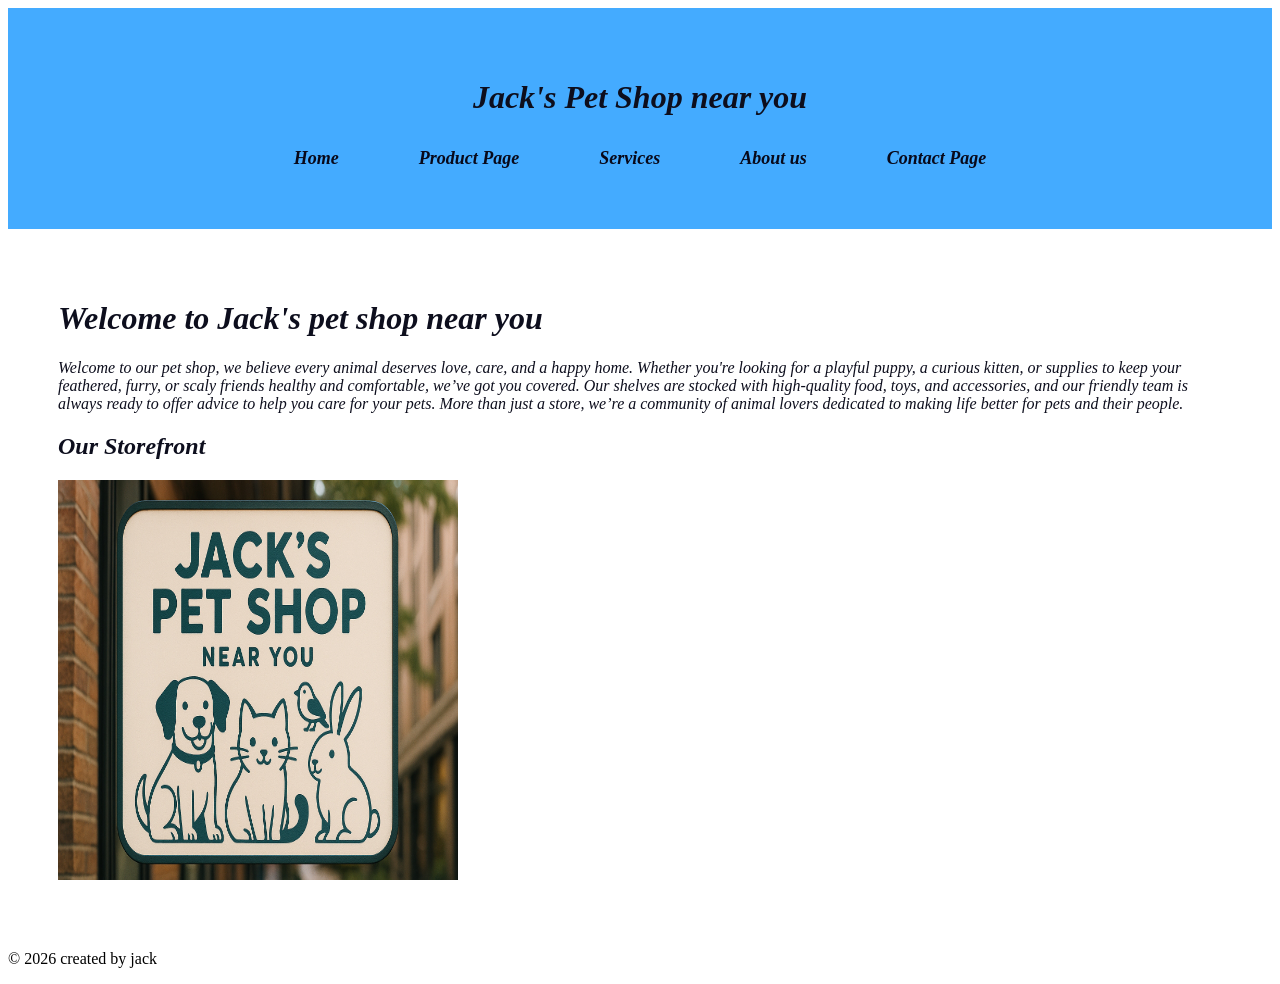
<file: index.html>
<!DOCTYPE html>
<html lang="en">
<head>
    <meta charset="UTF-8">
    <meta name="viewport" content="width=device-width, initial-scale=1.0">
    <title>Jacks's Pet Shop</title>
     <link rel="stylesheet" href="CSS/Style.css">
</head>
<body>
    <header>
        <h1>Jack's Pet Shop near you </h1>
        <nav>
            <ul>
 
                <li><a href="index.html">Home</a></li>
 
                <li><a href="products.html">Product Page</a></li>
 
                <li><a href="services.html">Services</a></li>
 
                <li><a href="about.html">About us </a></li>
 
                <li><a href="contact.html">Contact Page</a></li>
 
            </ul>
        </nav>
    </header>
 
    <main>
        <h1>Welcome to Jack's pet shop near you</h1>
        <p>
            Welcome to our pet shop, we believe every animal deserves love, care, and a happy home. Whether you're looking for a playful puppy,
        a curious kitten, or supplies to keep your feathered, furry, or scaly friends healthy and comfortable, we’ve got you covered.
        Our shelves are stocked with high-quality food, toys, and accessories, and our friendly team is always ready to offer advice to help you care for your pets.
        More than just a store, we’re a community of animal lovers dedicated to making life better for pets and their people.
        </p>
   <h2>Our Storefront</h2>
  <img src="images/jacks pet shop near you.jpeg" alt="this is a dark green sign with dog's, cat's, bunnie's, and bird's with the word's jack's" width="400px" height="400px">
</main>
    <footer>
        <p>&copy; 2026 created by jack</p>
    </footer>
</body>
</html>
</file>
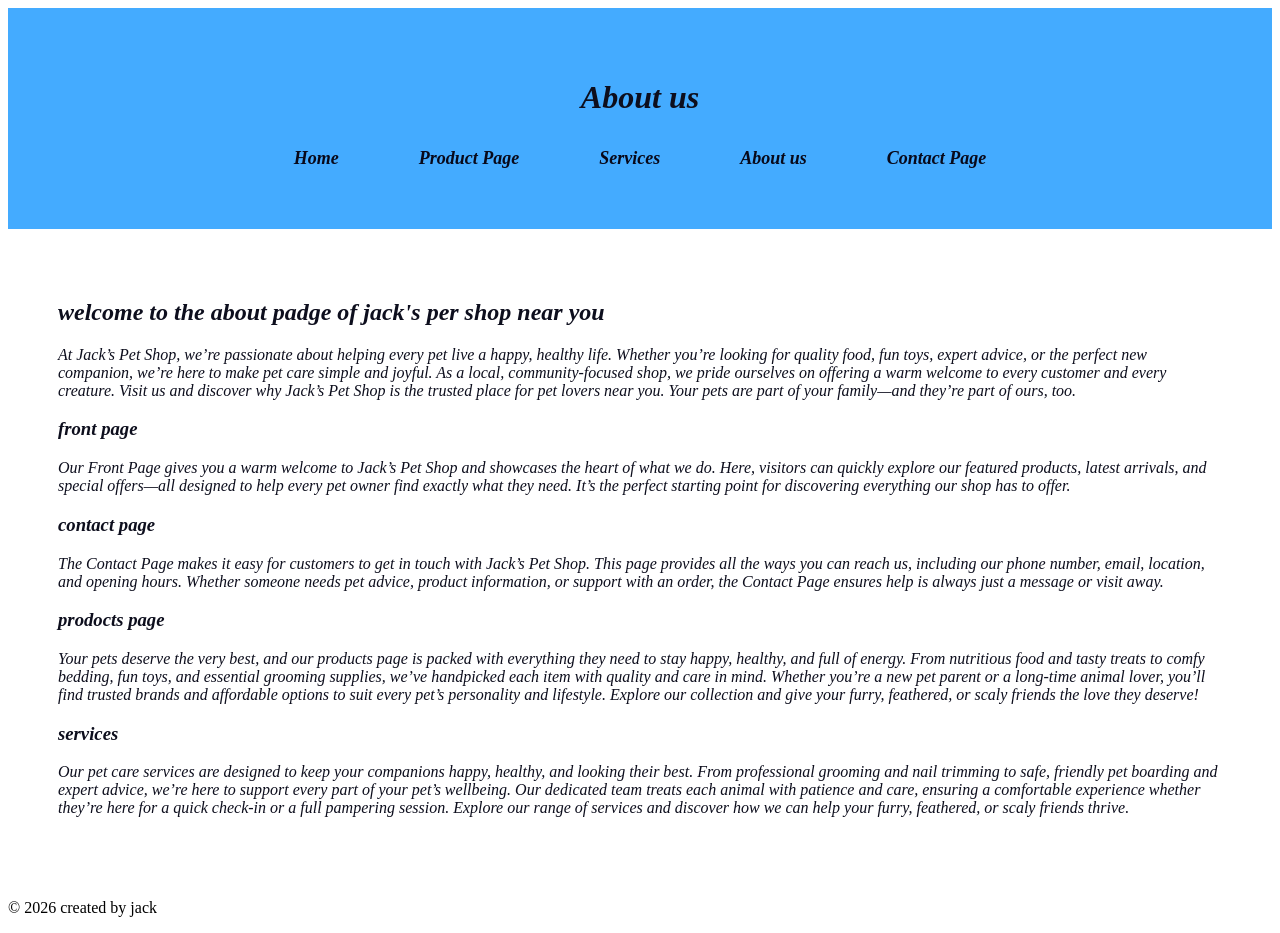
<file: about.html>
<!DOCTYPE html>
<html lang="en">
<head>
    <meta charset="UTF-8">
    <meta name="viewport" content="width=device-width, initial-scale=1.0">
    <title>Jacks's Pet Shop</title>
     <link rel="stylesheet" href="CSS/Style.css">
</head>
<body>
    <header>
        <h1>About us</h1>
        <nav>
            <ul>
 
                <li><a href="index.html">Home</a></li>
 
                <li><a href="products.html">Product Page</a></li>
 
                <li><a href="services.html">Services</a></li>
 
                <li><a href="about.html">About us </a></li>
 
                <li><a href="contact.html">Contact Page</a></li>
 
            </ul>
        </nav>
    </header>
 
    <main> <h2>welcome to the about padge of jack's per shop near you </h2>
        <p>At Jack’s Pet Shop, we’re passionate about helping every pet live a happy,
            healthy life. Whether you’re looking for quality food, fun toys, expert advice,
            or the perfect new companion, we’re here to make pet care simple and joyful.
            As a local, community‑focused shop, we pride ourselves on offering a warm welcome to every customer and every creature.
            Visit us and discover why Jack’s Pet Shop is the trusted place for pet lovers near you.
            Your pets are part of your family—and they’re part of ours, too.</p>
       
        <h3>front page</h3>
        <p>Our Front Page gives you a warm welcome to Jack’s Pet Shop and showcases the heart of what we do. Here,
             visitors can quickly explore our featured products, latest arrivals,
              and special offers—all designed to help every pet owner find exactly what they need.
               It’s the perfect starting point for discovering everything our shop has to offer.</p>
       
        <h3>contact page</h3>
        <p>The Contact Page makes it easy for customers to get in touch with Jack’s Pet Shop.
             This page provides all the ways you can reach us, including our phone number, email, location, and opening hours.
              Whether someone needs pet advice, product information, or support with an order,
               the Contact Page ensures help is always just a message or visit away.
        </p>
       
        <h3>prodocts page</h3>
        <P>Your pets deserve the very best, and our products page is packed with everything they need to stay happy,
             healthy, and full of energy. From nutritious food and tasty treats to comfy bedding, fun toys,
              and essential grooming supplies, we’ve handpicked each item with quality and care in mind.
               Whether you’re a new pet parent or a long-time animal lover, you’ll find trusted brands and affordable options to suit every pet’s personality and lifestyle.
                Explore our collection and give your furry, feathered, or scaly friends the love they deserve!
        </P>
 
        <h3>services</h3>
        <P>Our pet care services are designed to keep your companions happy,
             healthy, and looking their best. From professional grooming and nail trimming to safe,
            friendly pet boarding and expert advice, we’re here to support every part of your pet’s wellbeing.
             Our dedicated team treats each animal with patience and care,
             ensuring a comfortable experience whether they’re here for a quick check‑in or a full pampering session.
              Explore our range of services and discover how we can help your furry, feathered, or scaly friends thrive.
            </P>
 
</main>
    <footer>
        <p>&copy; 2026 created by jack</p>
    </footer>
</body>
</html>
</file>
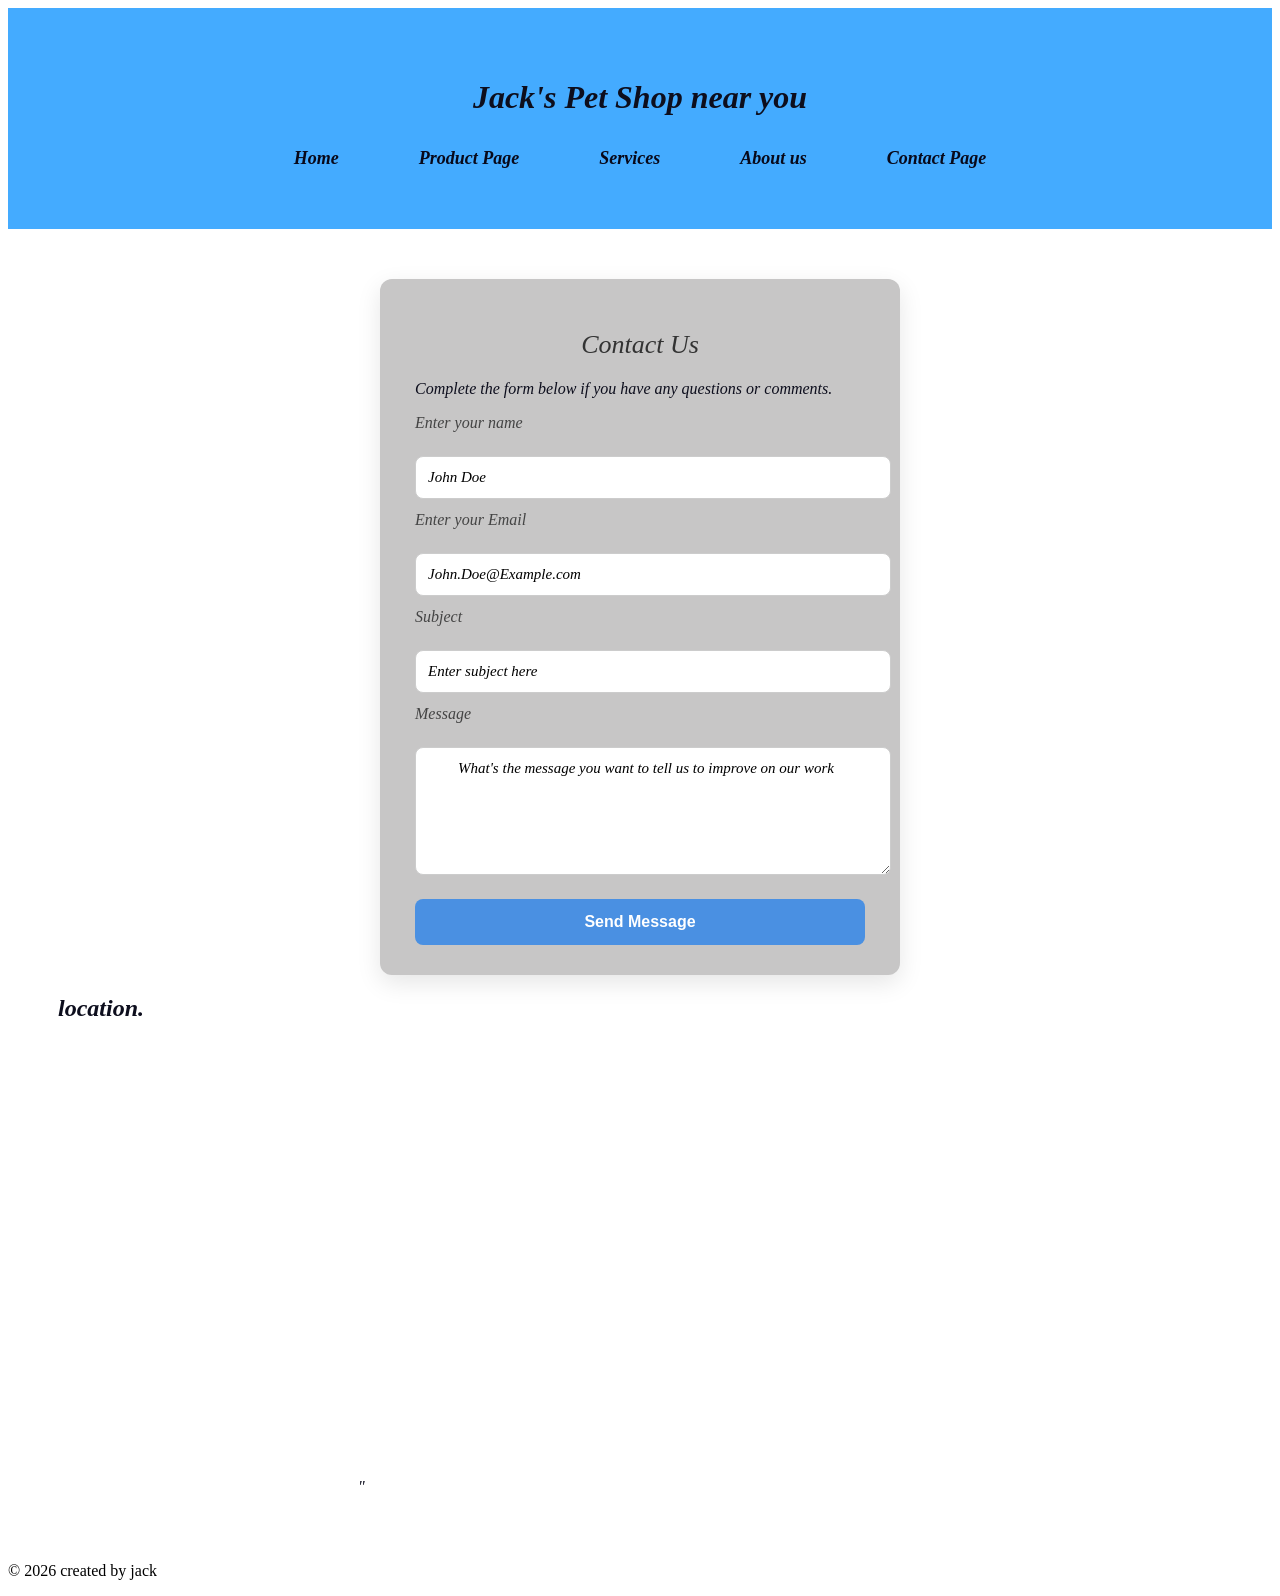
<file: contact.html>
<!DOCTYPE html>
<html lang="en">
<head>
    <meta charset="UTF-8">
    <meta name="viewport" content="width=device-width, initial-scale=1.0">
    <title>Jacks's Pet Shop</title>
     <link rel="stylesheet" href="CSS/Style.css">
</head>
<body>
    <header>
        <h1>Jack's Pet Shop near you </h1>
        <nav>
            <ul>
 
                <li><a href="index.html">Home</a></li>
 
                <li><a href="products.html">Product Page</a></li>
 
                <li><a href="services.html">Services</a></li>
 
                <li><a href="about.html">About us </a></li>
 
                <li><a href="contact.html">Contact Page</a></li>
 
            </ul>
        </nav>
    </header>
 
    <main>
        <form action="" method="post">
            <h2>Contact Us</h2>
            <p>
            Complete the form below if you have any questions or comments.
            </p>
            <div>
                <label for="name">Enter your name</label><br>
                <input type="text" id="name" name="name" value="John Doe" required>
            </div>
       
            <div>
                <label for="email">Enter your Email</label><br>
                <input type="email" id="email" name="email" value="John.Doe@Example.com" required>
            </div>
       
            <div>
                <label for="subject">Subject</label><br>
                <input type="text" id="subject" name="subject" value="Enter subject here" required>
            </div>
       
            <div>
                <label for="message">Message</label><br>
                <textarea id="message" name="message" rows="6" required>
        What's the message you want to tell us to improve on our work
                </textarea>
            </div>
       
            <button type="submit">Send Message</button>
       
        </form>
        <h2>location.</h2>
        <iframe src="https://www.google.com/maps/embed?pb=!1m14!1m12!1m3!1d8467.349021000326!2d-2.623627714541173!3d53.44934360840449!2m3!1f0!2f0!3f0!3m2!1i1024!2i768!4f13.1!5e0!3m2!1sen!2suk!4v1773066144609!5m2!1sen!2suk%22 width="600" height="450" style="border:0;" allowfullscreen="" loading="lazy" referrerpolicy="no-referrer-when-downgrade"></iframe>"
</main>
    <footer>
        <p>&copy; 2026 created by jack</p>
    </footer>
</body>
</html>
</file>
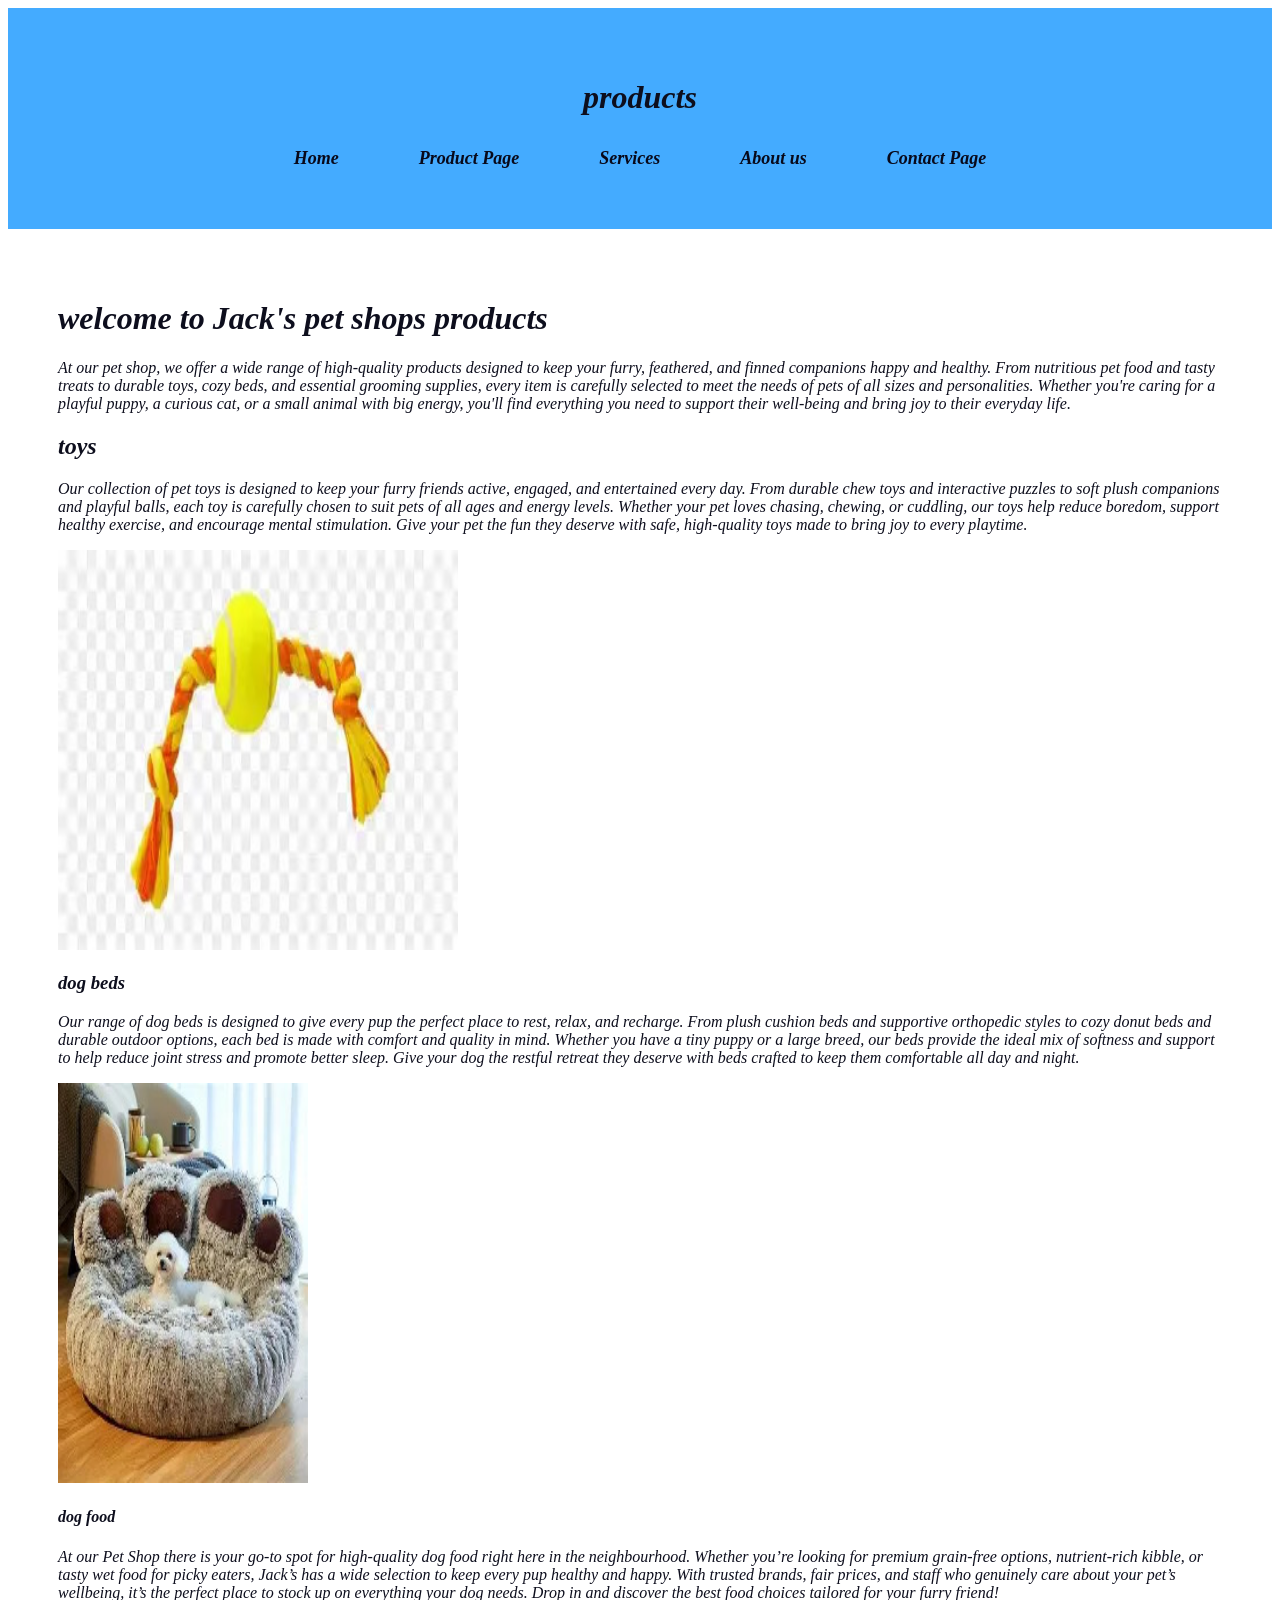
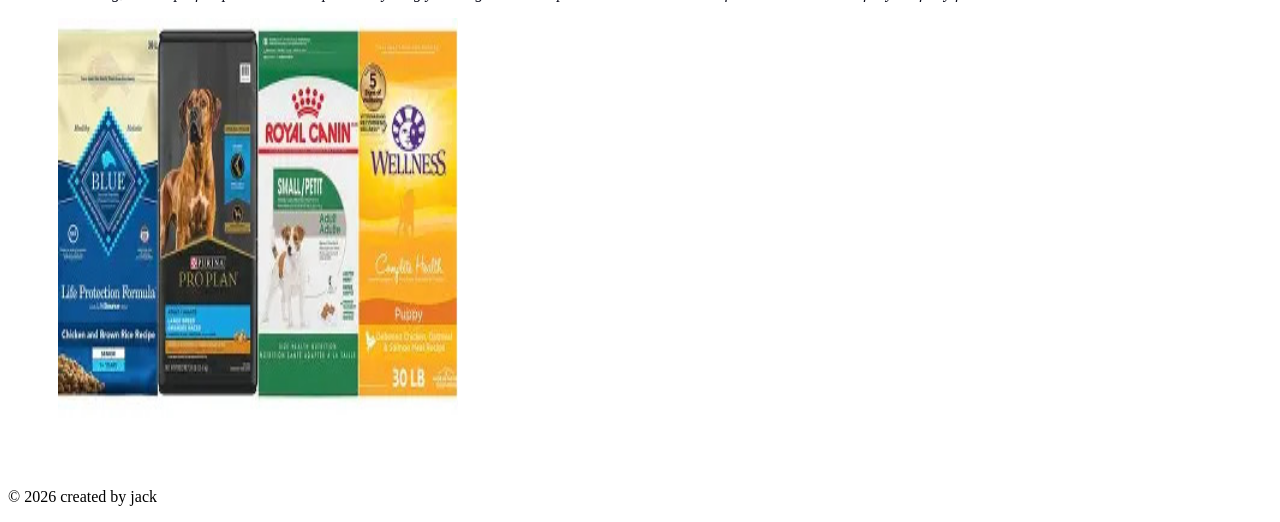
<file: products.html>
<!DOCTYPE html>
<html lang="en">
<head>
    <meta charset="UTF-8">
    <meta name="viewport" content="width=device-width, initial-scale=1.0">
    <title>Jacks's Pet Shop</title>
     <link rel="stylesheet" href="CSS/Style.css">
</head>
<body>
    <header>
        <h1>products </h1>
        <nav>
            <ul>
 
                <li><a href="index.html">Home</a></li>
 
                <li><a href="products.html">Product Page</a></li>
 
                <li><a href="services.html">Services</a></li>
 
                <li><a href="about.html">About us </a></li>
 
                <li><a href="contact.html">Contact Page</a></li>
 
            </ul>
        </nav>
    </header>
 
    <main>
        <h1>welcome to Jack's pet shops products</h1>
        <p>At our pet shop, we offer a wide range of high‑quality products designed to keep your furry,
            feathered, and finned companions happy and healthy. From nutritious pet food and tasty treats to durable toys,
            cozy beds, and essential grooming supplies, every item is carefully selected to meet the needs of pets of all sizes and personalities.
            Whether you're caring for a playful puppy, a curious cat, or a small animal with big energy, you'll find everything you need to
            support their well‑being and bring joy to their everyday life.
        </p>
        <h2>toys</h2>
        <p>Our collection of pet toys is designed to keep your furry friends active,
            engaged, and entertained every day. From durable chew toys and interactive puzzles to soft plush
            companions and playful balls, each toy is carefully chosen to suit pets of all ages and energy levels.
             Whether your pet loves chasing, chewing, or cuddling, our toys help reduce boredom, support healthy exercise,
             and encourage mental stimulation. Give your pet the fun they deserve with safe, high‑quality toys made to bring joy to every playtime.
        </p>
        <img src="images/dog toys.jpeg" alt="this is a picture of different dog toys" width="400px" height="400px">
        <h3>dog beds</h3>
        <p>Our range of dog beds is designed to give every pup the perfect place to rest, relax, and recharge.
            From plush cushion beds and supportive orthopedic styles to cozy donut beds and durable outdoor options, each bed is made with comfort and quality in mind.
            Whether you have a tiny puppy or a large breed, our beds provide the ideal mix of softness and support to help reduce joint stress and promote better sleep.
            Give your dog the restful retreat they deserve with beds crafted to keep them comfortable all day and night.
        </p>
        <img src="images/dog bed.jpeg"alt="this is a picture of a paw dog bed which is gray" width="250px" height="400px">
        <h4>dog food</h4>
        <p>At our Pet Shop there is your go‑to spot for high‑quality dog food right here in the neighbourhood.
            Whether you’re looking for premium grain‑free options, nutrient‑rich kibble, or tasty wet food for picky eaters,
            Jack’s has a wide selection to keep every pup healthy and happy. With trusted brands, fair prices, and staff who genuinely care about your pet’s wellbeing,
            it’s the perfect place to stock up on everything your dog needs. Drop in and discover the best food choices tailored for your furry friend!
        </p>
        <img src="images/dog food (1).jpeg" alt="this is a picture of four diferent types of dog food" width="400px" height="400px">
</main>
    <footer>
        <p>&copy; 2026 created by jack</p>
    </footer>
</body>
</html>
</file>
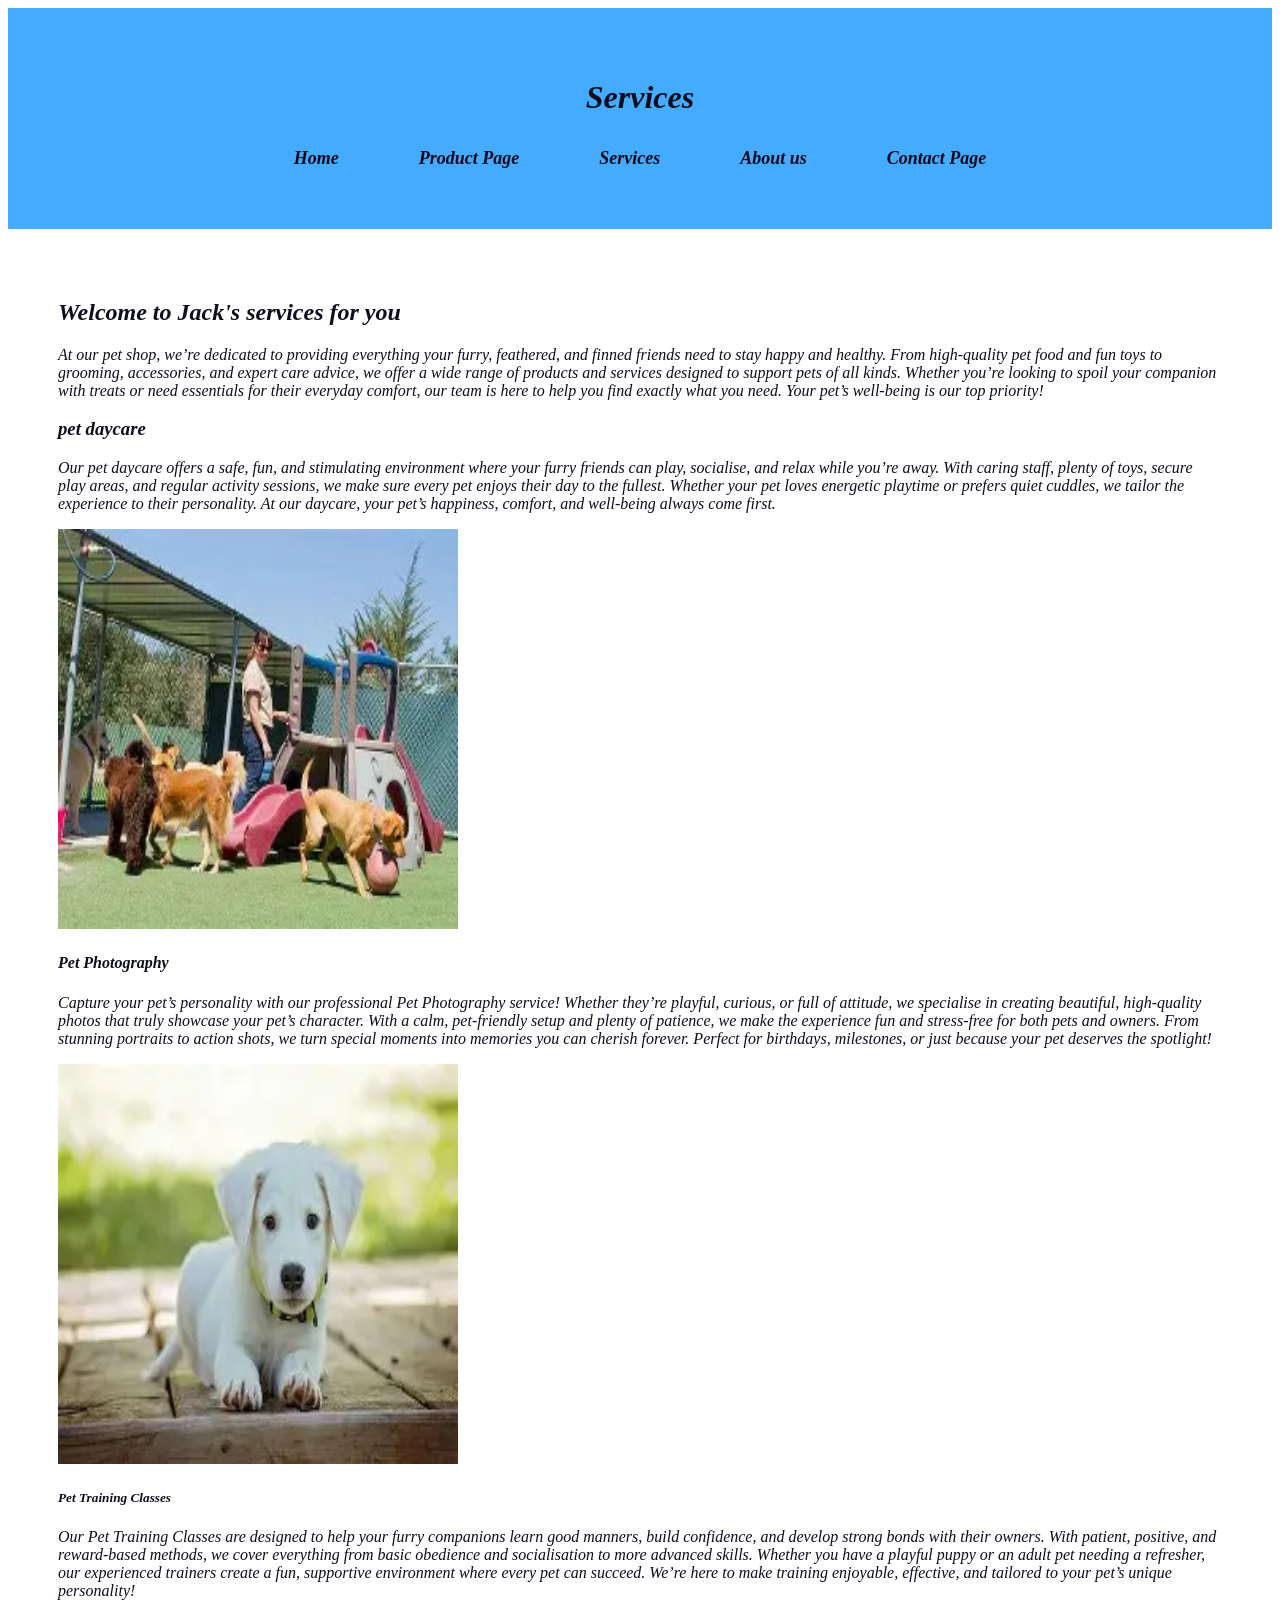
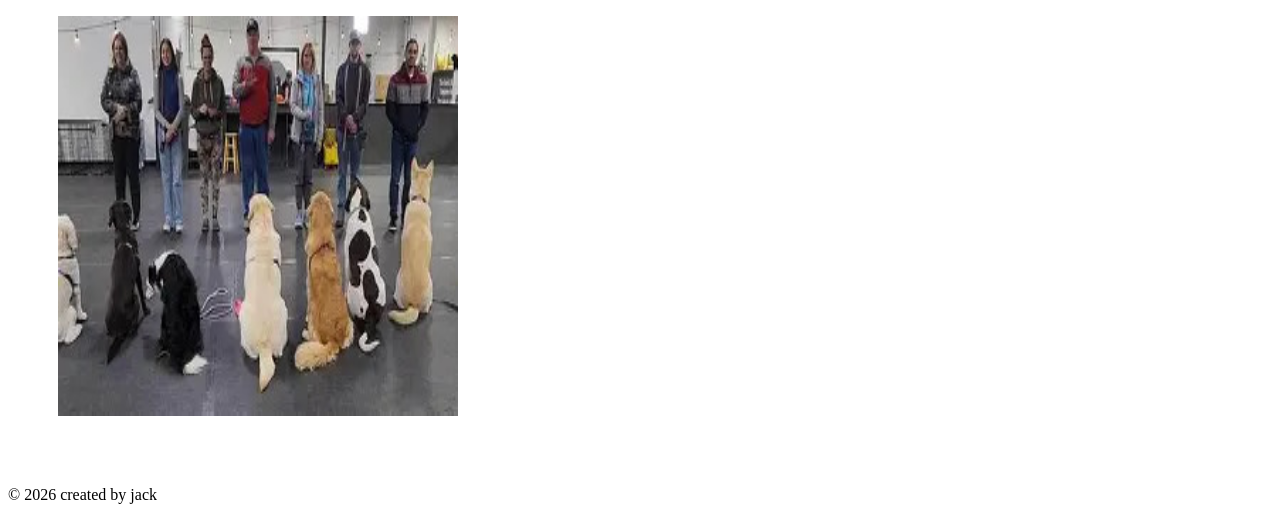
<file: services.html>
<!DOCTYPE html>
<html lang="en">
<head>
    <meta charset="UTF-8">
    <meta name="viewport" content="width=device-width, initial-scale=1.0">
    <title>Jacks's Pet Shop</title>
     <link rel="stylesheet" href="CSS/Style.css">
</head>
<body>
    <header>
        <h1>Services </h1>
        <nav>
            <ul>
 
                <li><a href="index.html">Home</a></li>
 
                <li><a href="products.html">Product Page</a></li>
 
                <li><a href="services.html">Services</a></li>
 
                <li><a href="about.html">About us </a></li>
 
                <li><a href="contact.htmlL">Contact Page</a></li>
 
            </ul>
        </nav>
    </header>
 
    <main>
         <h2>Welcome to Jack's services for you</h2>

        <p>At our pet shop, we’re dedicated to providing everything your furry,

             feathered, and finned friends need to stay happy and healthy. From high-quality pet food and fun toys to grooming,

              accessories, and expert care advice, we offer a wide range of products and services designed to support pets of all kinds.

               Whether you’re looking to spoil your companion with treats or need essentials for their everyday comfort,

                our team is here to help you find exactly what you need. Your pet’s well‑being is our top priority!</p>

        <h3>pet daycare</h3>

        <p>Our pet daycare offers a safe, fun, and stimulating environment where your furry friends can play,

             socialise, and relax while you’re away. With caring staff, plenty of toys, secure play areas, and regular activity sessions,

              we make sure every pet enjoys their day to the fullest. Whether your pet loves energetic playtime or prefers quiet cuddles,

               we tailor the experience to their personality. At our daycare, your pet’s happiness, comfort, and well‑being always come first.</p>

               <img src="images/pet daycare.jpeg" alt="this is a picture of a daycare for dogs with them running around" width="400px" height="400px">

        <h4>Pet Photography</h4>

        <p>Capture your pet’s personality with our professional Pet Photography service! Whether they’re playful,

             curious, or full of attitude, we specialise in creating beautiful, high‑quality photos that truly showcase your pet’s character.

              With a calm, pet‑friendly setup and plenty of patience, we make the experience fun and stress‑free for both pets and owners.

               From stunning portraits to action shots, we turn special moments into memories you can cherish forever. Perfect for birthdays,

                milestones, or just because your pet deserves the spotlight!</p>

                <img src="images/photography.jpeg" alt="this is a picture of a pg with its toung sticking out" width="400px" height="400px">

        <h5>Pet Training Classes</h5>

        <p>Our Pet Training Classes are designed to help your furry companions learn good manners,

             build confidence, and develop strong bonds with their owners. With patient, positive, and reward‑based methods,

              we cover everything from basic obedience and socialisation to more advanced skills.

               Whether you have a playful puppy or an adult pet needing a refresher, our experienced trainers create a fun,

              supportive environment where every pet can succeed. We’re here to make training enjoyable,

               effective, and tailored to your pet’s unique personality!</p>

               <img src="images/training class.jpeg" alt="this is a picture of dogs sitting and listening to there owneres" width="400px" height="400px">
</main>
    <footer>
        <p>&copy; 2026 created by jack</p>
    </footer>
</body>
</html>
</file>
<file: CSS/Style.css>
header{
    background-color:#44abff;
    color: rgb(13, 14, 29);
    text-align: center;
    padding: 50px;
   font-family: "PT Serif", serif;
    font-weight: 400;  
    font-style: italic;;
    font-variation-settings:
    "slnt" 0,
    "wdth" 100,
    "GRAD" 0,
    "ROND" 0;
   }

   main {
    color:rgb(13, 14, 29);
    text-align: left;
    padding: 50px;
    font-family: "PT Serif", serif;
    font-weight: 400;
    font-style: italic;
    font-variation-settings:
    "slnt" 0,
    "wdth" 100,
    "GRAD" 0,
    "ROND" 0;
   }

   form input:focus,
form textarea:focus {
    border-color: #4a90e2;
    outline: none;
    box-shadow: 0 0 5px rgba(74,144,226,0.4);
 
}
 
form button {
    width: 100%;
    padding: 14px;
    margin-top: 20px;
    background: #4a90e2;
    color: white;
    border: none;
    border-radius: 8px;
    font-size: 16px;
    font-weight: 600;
    cursor: pointer;
    transition: 0.25s;
}

form input,
form textarea{
    width: 100%;
    padding: 12px;
    border: 1px solid #ccc;
    border-radius: 8px;
    font-size: 15px;
    transition: 0.2s;
font-family: "PT Serif", serif;
    font-weight: 400;
    font-style: italic;
    font-variation-settings:
    "slnt" 0,
    "wdth" 100,
    "GRAD" 0,
    "ROND" 0;
}

footer.transparent-text{
color:#a9a9aa;
text-align: center;
padding: 50px;
text-align: left;
font-family: "PT Serif", serif;
    font-weight: 400;
    font-style: italic;
font-variation-settings:
"slnt" 0,
"wdth" 100,
"GRAD" 0,
"ROND" 0;
}
 
nav ul {
list-style: none;      /* removes bullet points */
padding: 0;
 margin: 0;
display: flex;         /* keeps links in a row */
gap: 20px;             /* spacing between links */
text-align: center;
}
 
nav ul li {
display: inline;       /* makes each list item sit side-by-side */
}
 
nav ul li a {
text-decoration: none; /* removes underline */
color: inherit;        /* keeps your current colour */
font-weight: bold;     /* matches your screenshot */
}
 
nav ul {
display: flex;
flex-direction: row;
align-content: center;
justify-items: center;
gap: 10px;
margin: 0 auto;
 
}
 
nav ul li {
 
display: inherit;
padding: 10px 20px;
border: none;
 
}
 
nav ul li a{
font-size: 18px;
color:rgb(13, 14, 29);
text-decoration: none;
font-family: "PT Serif", serif;
    font-weight: 400;
    font-style: italic;
font-variation-settings:
"slnt" 0,
"wdth" 100,
"GRAD" 0,
"ROND" 0;
 
}
 
nav ul li:hover{
border-bottom:1px solid rgb(224, 224, 224);
transform: translateZ(10px) scale(1.1);
box-shadow: 0 8px 20px rgba(0, 0, 0, 0.4);
background-color: #80c6ff;
 
}
 
nav ul {
    display: flex;
    justify-content: center; /* centers the items horizontally */
    list-style: none;
    padding: 0;
    margin: 0;
}
 
nav ul li {
    margin: 0 15px; /* spacing between links */
}
 
nav ul li a {
    text-decoration: none;
    color: rgb(8, 9, 26);
    font-weight: bold;
}
form {
    background: #c7c6c6;
    padding: 30px 35px;
    border-radius: 12px;
    max-width: 450px;
    margin: 0 auto;
    box-shadow: 0 8px 25px rgba(0,0,0,0.1);
    font-family: "PT Serif", serif;
    font-weight: 400;
    font-style: italic;
    font-variation-settings:
    "slnt" 0,
    "wdth" 100,
    "GRAD" 0,
    "ROND" 0;
}
 
form h2 {
    text-align: center;
    margin-bottom: 20px;
    color: #333;
    font-size: 26px;
  font-family: "PT Serif", serif;
    font-weight: 400;
    font-style: italic;
    font-variation-settings:
    "slnt" 0,
    "wdth" 100,
    "GRAD" 0,
    "ROND" 0;
}
 
form label {
    display: block;
    margin: 12px 0 6px;
    font-weight: 600;
    color: #444;
font-family: "PT Serif", serif;
    font-weight: 400;
    font-style: italic;
    font-variation-settings:
    "slnt" 0,
    "wdth" 100,
    "GRAD" 0,
    "ROND" 0;
}
</file>
